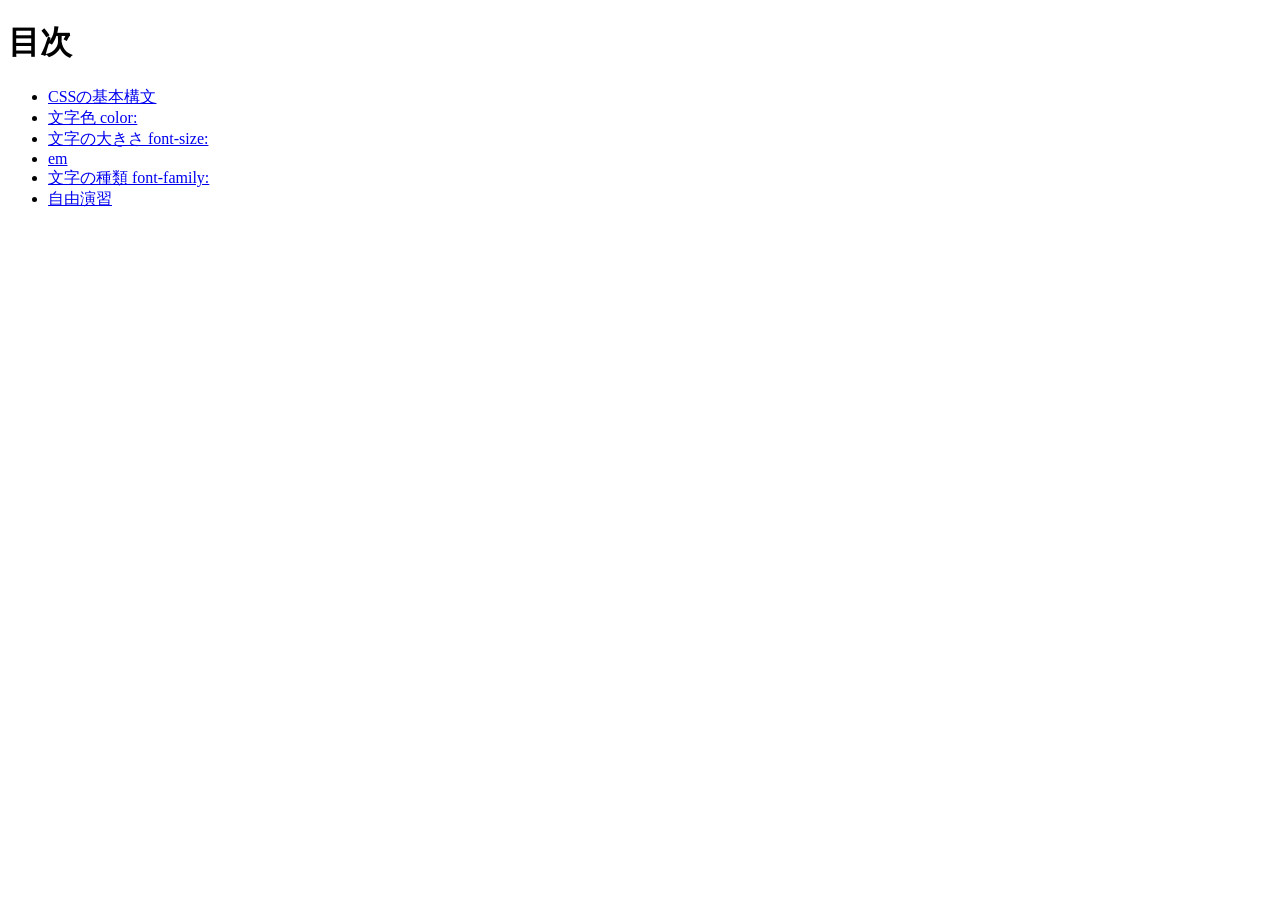
<file: index.html>
<!doctype html>
<html lang="ja">
  <head>
    <meta charset="utf-8">
    <title>20260611-hc</title>
  </head>

  <body>
    <h1>目次</h1>

    <ul>
      <li><a href="css-basic/index.html">CSSの基本構文</a></li>
      <li><a href="color/index.html">文字色 color:</a></li>
      <li><a href="fz/index.html">文字の大きさ font-size:</a></li>
      <li><a href="fz/em.html">em</a></li>
      <li><a href="ff/index.html">文字の種類 font-family:</a></li>
      <li><a href="free/index.html">自由演習</a></li>
    </ul>
  </body>
</html>
</file>
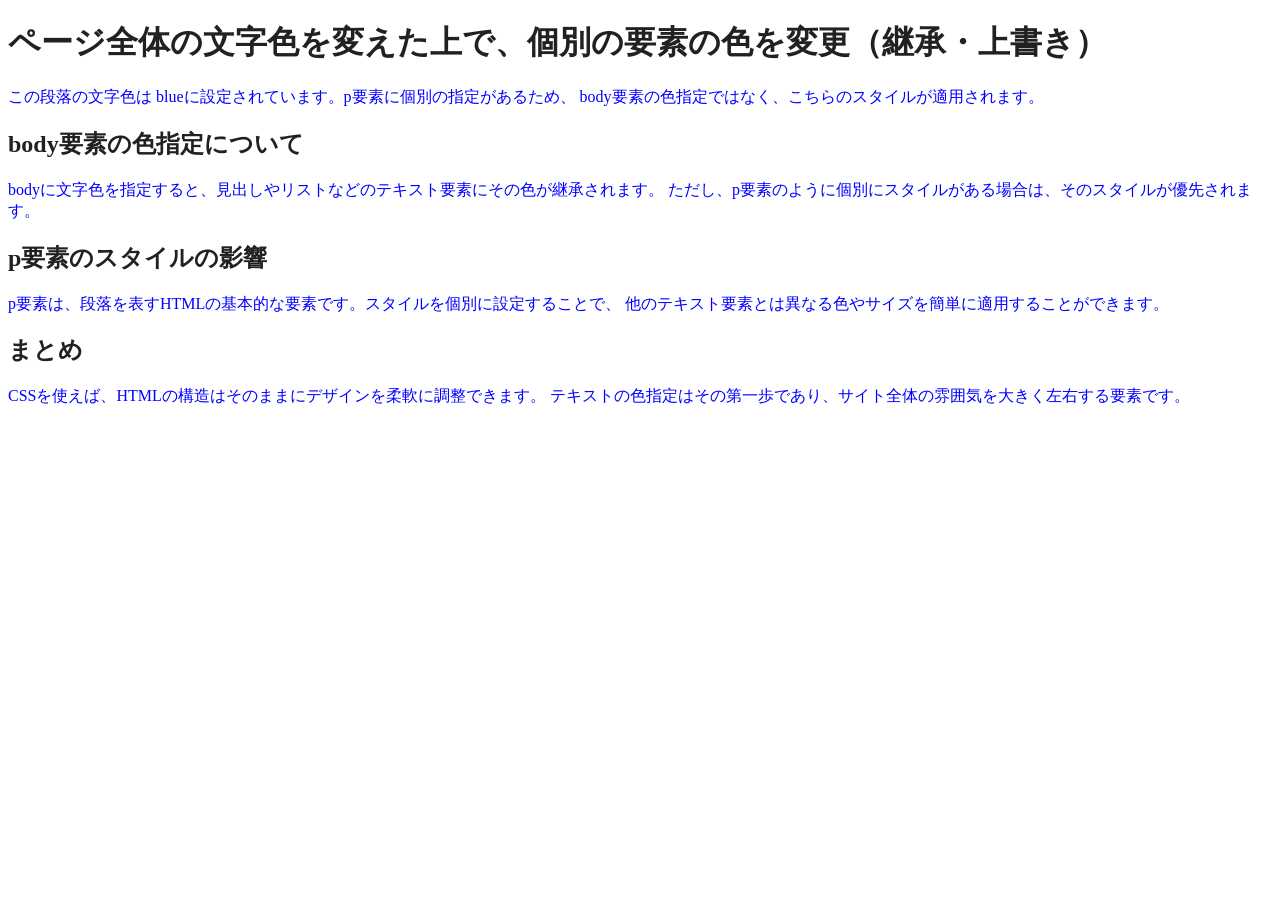
<file: color/index.html>
<!DOCTYPE html>
<html lang="ja">
<head>
  <meta charset="UTF-8">
  <title>文字色 color:</title>
  <link rel="stylesheet" href="style.css">
</head>
<body>
  <h1>ページ全体の文字色を変えた上で、個別の要素の色を変更（継承・上書き）</h1>
  <p>
    この段落の文字色は blueに設定されています。p要素に個別の指定があるため、
    body要素の色指定ではなく、こちらのスタイルが適用されます。
  </p>

  <h2>body要素の色指定について</h2>
  <p>
    bodyに文字色を指定すると、見出しやリストなどのテキスト要素にその色が継承されます。
    ただし、p要素のように個別にスタイルがある場合は、そのスタイルが優先されます。
  </p>

  <h2>p要素のスタイルの影響</h2>
  <p>
    p要素は、段落を表すHTMLの基本的な要素です。スタイルを個別に設定することで、
   他のテキスト要素とは異なる色やサイズを簡単に適用することができます。
  </p>

  <h2>まとめ</h2>
  <p>
    CSSを使えば、HTMLの構造はそのままにデザインを柔軟に調整できます。
    テキストの色指定はその第一歩であり、サイト全体の雰囲気を大きく左右する要素です。
  </p>
</body>
</html>
</file>
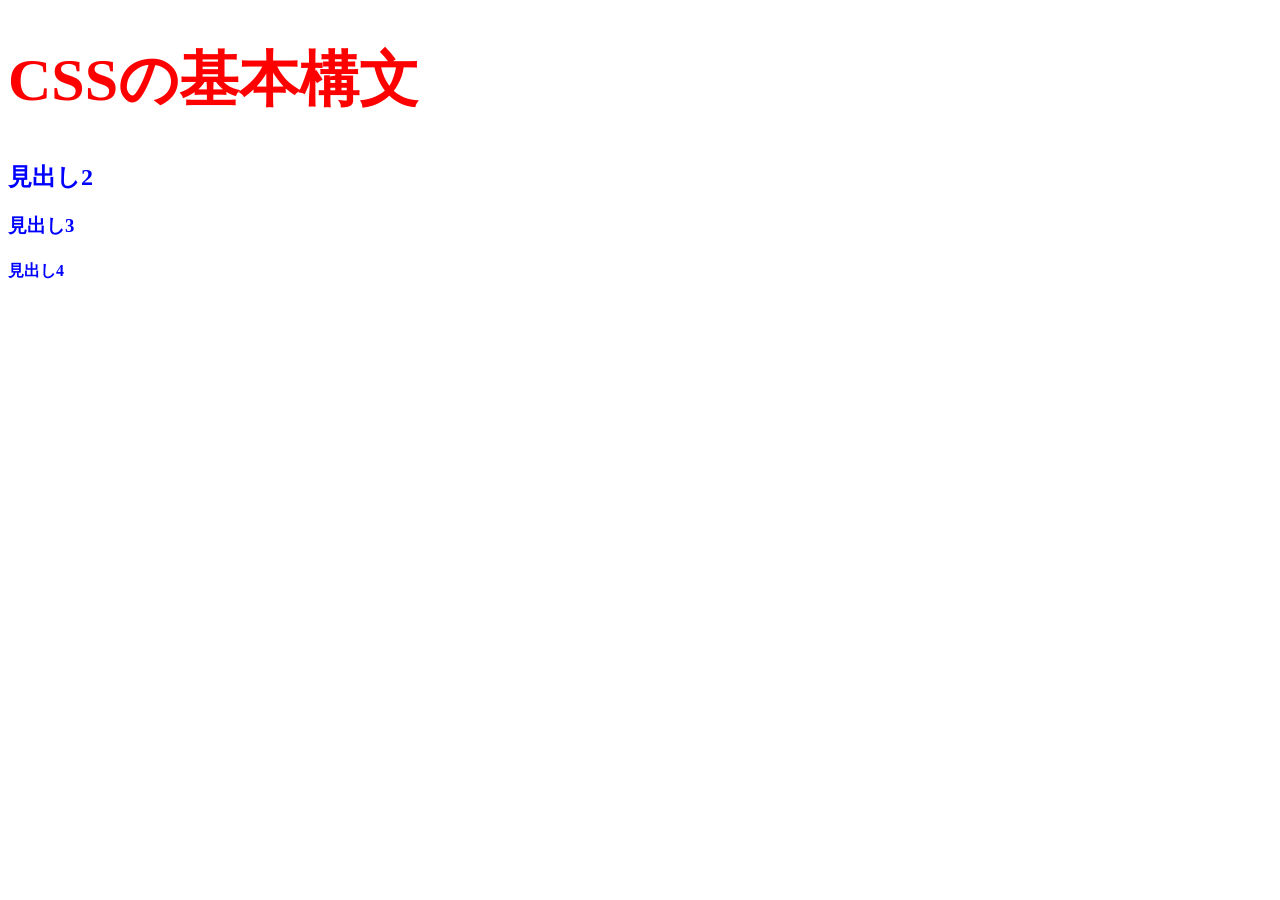
<file: css-basic/index.html>
<!DOCTYPE html>
<html lang="ja">
<head>
  <meta charset="UTF-8">
  <title>CSSの基本構文</title>
  <!-- relation 関係性 -->
  <link rel="stylesheet" href="style.css">
</head>
<body>
  <h1>CSSの基本構文</h1>
  <h2>見出し2</h2>
  <h3>見出し3</h3>
  <h4>見出し4</h4>
</body>
</html>
</file>
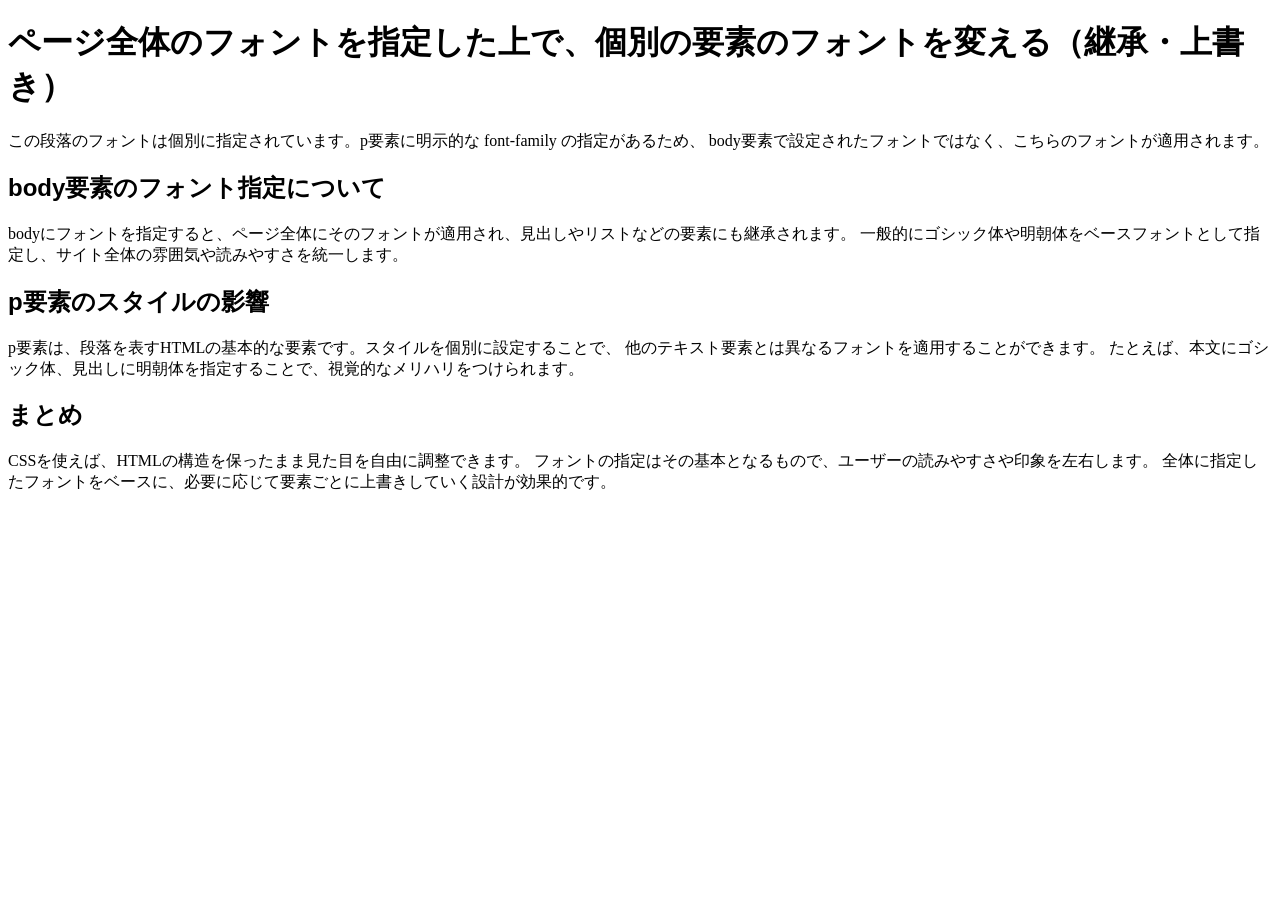
<file: ff/index.html>
<!DOCTYPE html>
<html lang="ja">
<head>
  <meta charset="UTF-8">
  <title>文字の種類 font-family:</title>
  <link rel="stylesheet" href="style.css">
</head>
<body>
  <!-- <h1>ページ全体のフォントを変える</h1>
<p>この段落は、font-familyを指定することで明朝体になります。</p>
<p>もう一つの段落も同じく、明朝体で表示されます。</p> -->

<h1>ページ全体のフォントを指定した上で、個別の要素のフォントを変える（継承・上書き）</h1>

<p>
  この段落のフォントは個別に指定されています。p要素に明示的な font-family の指定があるため、
  body要素で設定されたフォントではなく、こちらのフォントが適用されます。
</p>

<h2>body要素のフォント指定について</h2>

<p>
  bodyにフォントを指定すると、ページ全体にそのフォントが適用され、見出しやリストなどの要素にも継承されます。
  一般的にゴシック体や明朝体をベースフォントとして指定し、サイト全体の雰囲気や読みやすさを統一します。
</p>

<h2>p要素のスタイルの影響</h2>

<p>
  p要素は、段落を表すHTMLの基本的な要素です。スタイルを個別に設定することで、
  他のテキスト要素とは異なるフォントを適用することができます。
  たとえば、本文にゴシック体、見出しに明朝体を指定することで、視覚的なメリハリをつけられます。
</p>

<h2>まとめ</h2>

<p>
  CSSを使えば、HTMLの構造を保ったまま見た目を自由に調整できます。
  フォントの指定はその基本となるもので、ユーザーの読みやすさや印象を左右します。
  全体に指定したフォントをベースに、必要に応じて要素ごとに上書きしていく設計が効果的です。
</p>

</body>
</html>
</file>
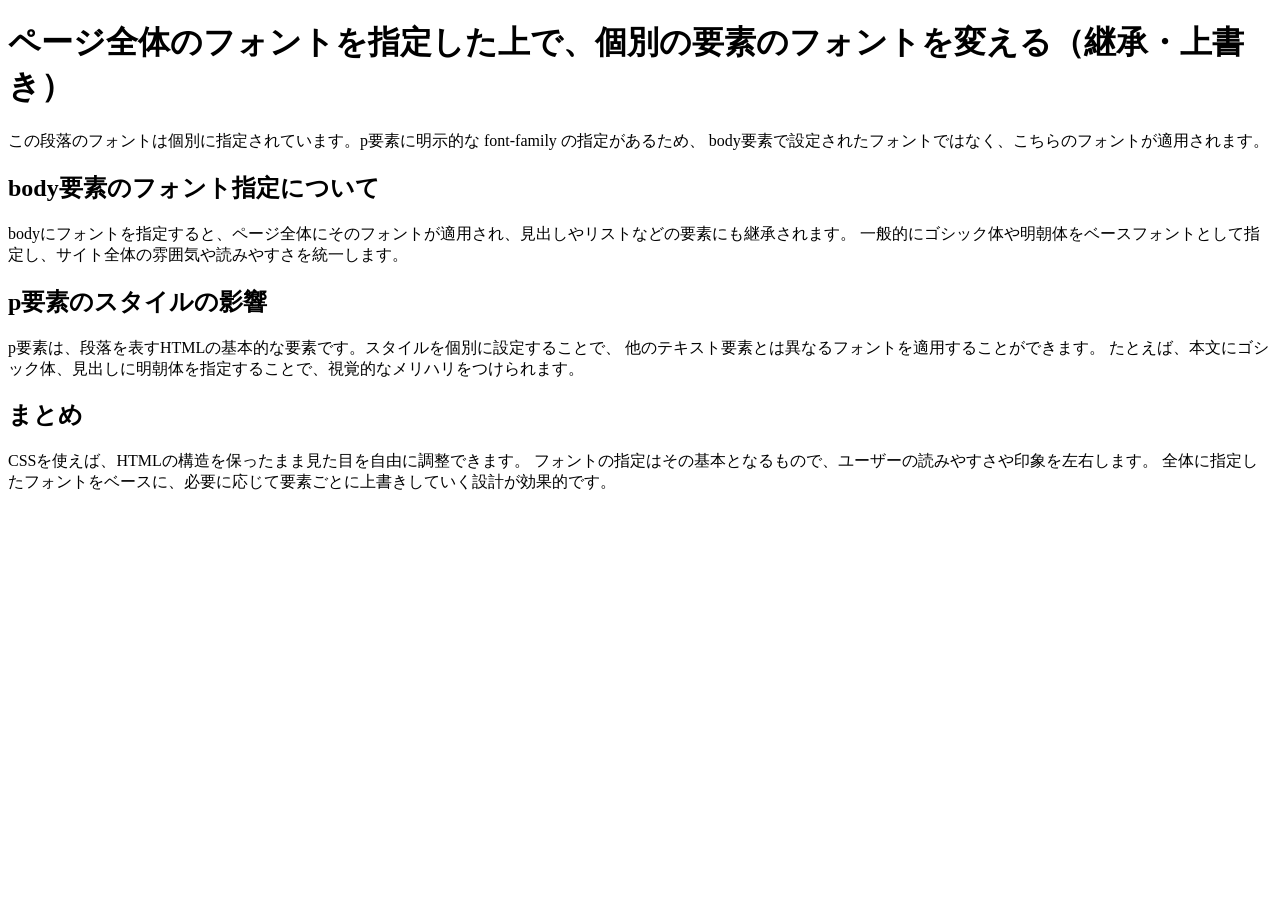
<file: free/index.html>
<!DOCTYPE html>
<html lang="ja">
<head>
  <meta charset="UTF-8">
  <title>自由演習</title>
  <link rel="stylesheet" href="style.css">
</head>
<body>
  <h1>ページ全体のフォントを指定した上で、個別の要素のフォントを変える（継承・上書き）</h1>

<p>
  この段落のフォントは個別に指定されています。p要素に明示的な font-family の指定があるため、
  body要素で設定されたフォントではなく、こちらのフォントが適用されます。
</p>

<h2>body要素のフォント指定について</h2>

<p>
  bodyにフォントを指定すると、ページ全体にそのフォントが適用され、見出しやリストなどの要素にも継承されます。
  一般的にゴシック体や明朝体をベースフォントとして指定し、サイト全体の雰囲気や読みやすさを統一します。
</p>

<h2>p要素のスタイルの影響</h2>

<p>
  p要素は、段落を表すHTMLの基本的な要素です。スタイルを個別に設定することで、
  他のテキスト要素とは異なるフォントを適用することができます。
  たとえば、本文にゴシック体、見出しに明朝体を指定することで、視覚的なメリハリをつけられます。
</p>

<h2>まとめ</h2>

<p>
  CSSを使えば、HTMLの構造を保ったまま見た目を自由に調整できます。
  フォントの指定はその基本となるもので、ユーザーの読みやすさや印象を左右します。
  全体に指定したフォントをベースに、必要に応じて要素ごとに上書きしていく設計が効果的です。
</p>

</body>
</html>
</file>
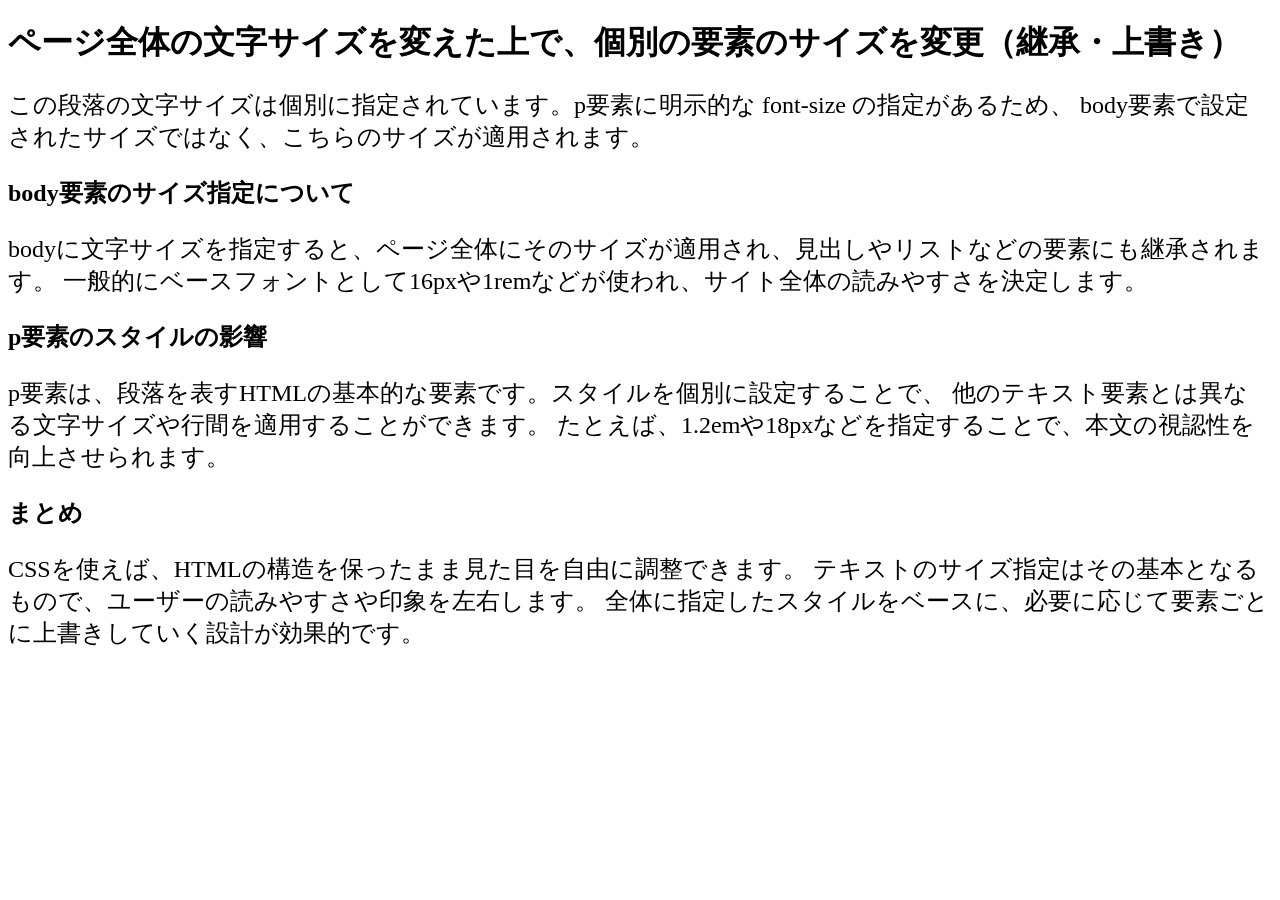
<file: fz/index.html>
<!DOCTYPE html>
<html lang="ja">
<head>
  <meta charset="UTF-8">
  <title>文字の大きさ font-size:</title>
  <link rel="stylesheet" href="style.css">
</head>
<body>
<h1>ページ全体の文字サイズを変えた上で、個別の要素のサイズを変更（継承・上書き）</h1>
<p>
  この段落の文字サイズは個別に指定されています。p要素に明示的な font-size の指定があるため、
  body要素で設定されたサイズではなく、こちらのサイズが適用されます。
</p>

<h2>body要素のサイズ指定について</h2>
<p>
  bodyに文字サイズを指定すると、ページ全体にそのサイズが適用され、見出しやリストなどの要素にも継承されます。
  一般的にベースフォントとして16pxや1remなどが使われ、サイト全体の読みやすさを決定します。
</p>

<h2>p要素のスタイルの影響</h2>
<p>
  p要素は、段落を表すHTMLの基本的な要素です。スタイルを個別に設定することで、
  他のテキスト要素とは異なる文字サイズや行間を適用することができます。
  たとえば、1.2emや18pxなどを指定することで、本文の視認性を向上させられます。
</p>

<h2>まとめ</h2>
<p>
  CSSを使えば、HTMLの構造を保ったまま見た目を自由に調整できます。
  テキストのサイズ指定はその基本となるもので、ユーザーの読みやすさや印象を左右します。
  全体に指定したスタイルをベースに、必要に応じて要素ごとに上書きしていく設計が効果的です。
</p>
</body>
</html>
</file>
<file: color/style.css>
@charset "utf-8";

body {
  color: #212121;
}

p {
  color: blue;
}
</file>
<file: css-basic/style.css>
@charset "utf-8";
h1 {
  /* color: red; */
  /* color: rgba(255, 0, 0, 0.1); */
  color: #f00;
  font-size: 60px;
}

h2, h3, h4 {
  color: blue;
  /* font-size: 20px; */
}
</file>
<file: ff/style.css>
@charset "utf-8";

body {
  font-family: serif;
}

h2 {
  font-family: sans-serif;
}
</file>
<file: free/style.css>
@charset "utf-8";

body {
  /* color: lime; */
}
</file>
<file: fz/style.css>
@charset "utf-8";

body {
  font-size: 16px;
}

p {
  font-size: 1.5em;  /* 16px * 1.5 = 24px */
}
</file>
